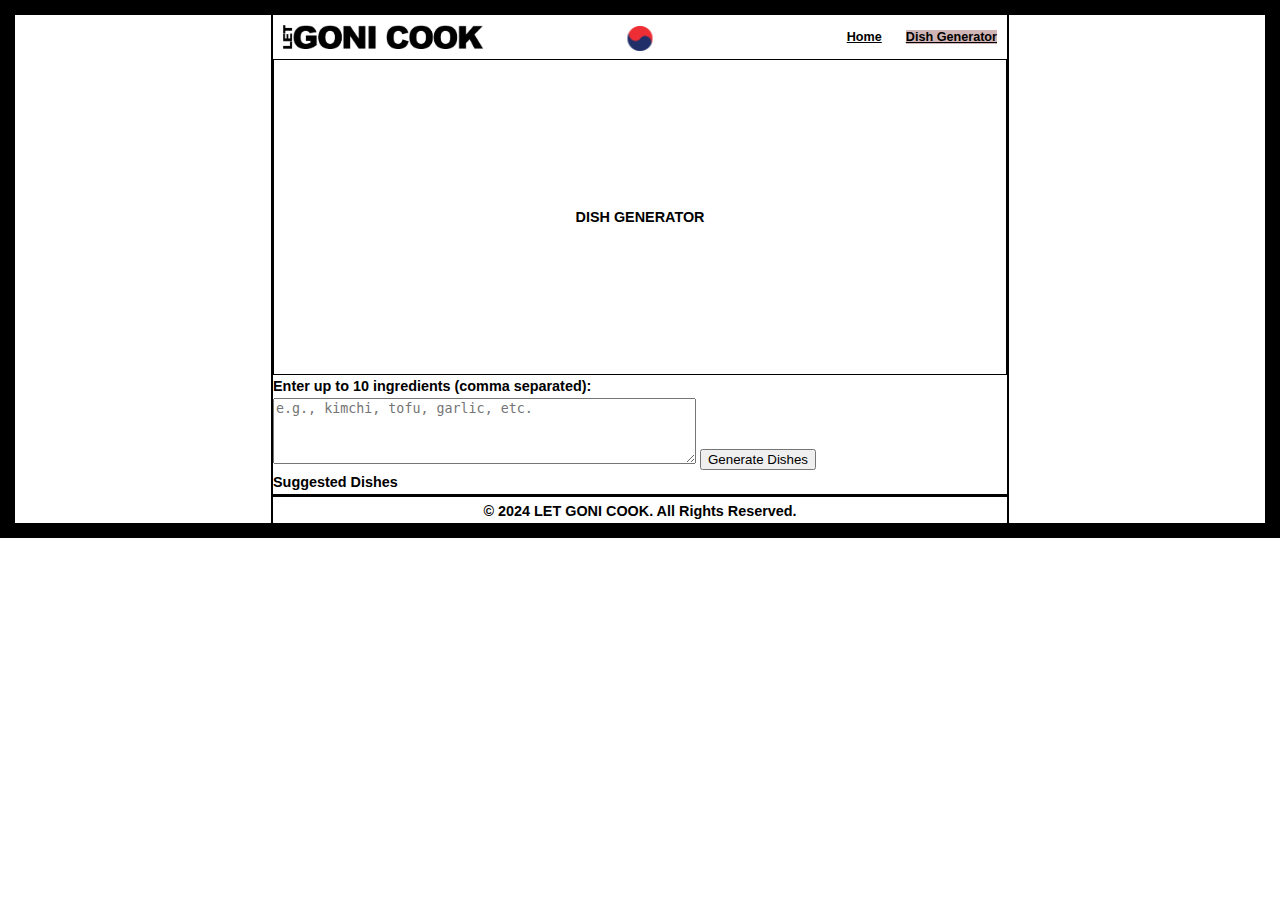
<file: dish_gen.html>
<!DOCTYPE html>
<html lang="en">

<head>
  <meta charset="UTF-8">
  <meta name="viewport" content="width=device-width, initial-scale=1.0">
  <title>Korean Dishes</title>
  <link rel="stylesheet" type="text/css" href="css/html5reset.css">
  <link rel="stylesheet" href="css/styles.css">
</head>

<body>
  <div class="container">
    <!-- Header Section -->
    <div class="container">
      <a href="#hero" class="skip-to-main">Skip to Main Content</a>
      <!-- Header Section -->
      <header>
        <a href="index.html" class="logo-container">
          <img src="image/logo.png" alt="logo of let goni cook website" class="logo">
          <div class="flag">
            <img src="image/korean flag.png" alt="image of korean flag" class="flag-img">
          </div>
        </a>
      
        <nav>
          <ul class="nav-menu">
            <li><a href="index.html" class="nav_active1" id="black">Home</a></li>
            <li><a href="dish_gen.html" class="nav_active2" id="red">Dish Generator</a></li>
          </ul>
        </nav>
      </header>

    <!-- Main Content Section -->
    <main>
      <section class="hero_2">
        <h1>DISH GENERATOR</h1>
      </section>
      <form id="ingredient-form">
        <label for="ingredients">Enter up to 10 ingredients (comma separated):</label>
        <textarea id="ingredients" name="ingredients" rows="4" cols="50"
          placeholder="e.g., kimchi, tofu, garlic, etc."></textarea>
        <button type="submit">Generate Dishes</button>
      </form>

      <div id="result">
        <h2>Suggested Dishes</h2>
        <div id="dish-1"></div>
        <div id="dish-2"></div>
      </div>



    </main>

    <!-- Footer Section -->
    <footer>
      <p>© 2024 LET GONI COOK. All Rights Reserved.</p>
    </footer>
  </div>

  <!-- JavaScript -->
  <script>
    document.getElementById('ingredient-form').addEventListener('submit', async (e) => {
  e.preventDefault();

  // Get the user input (ingredients)
  const ingredients = document.getElementById('ingredients').value;

  // Construct the prompt for the API
  const prompt = `Based on the following ingredients: ${ingredients}, suggest popular Korean dishes.`;

  try {
    // Send the request to your backend server
    const response = await fetch('http://localhost:3000/generate-dishes', {
      method: 'POST',
      headers: {
        'Content-Type': 'application/json',
      },
      body: JSON.stringify({ prompt }),
    });

    // Check if the response is successful
    if (!response.ok) {
      throw new Error('Failed to fetch suggestions.');
    }

    const data = await response.json();

    // Clear previous results
    const resultDiv = document.getElementById('result');
    resultDiv.innerHTML = '<h2>Suggested Dishes</h2>';

    // Display the generated dishes
    if (data.dishes && data.dishes.length > 0) {
      data.dishes.forEach((dish, index) => {
        const dishElement = document.createElement('div');
        dishElement.innerHTML = `<h3>${index + 1}. ${dish}</h3>`;
        resultDiv.appendChild(dishElement);
      });
    } else {
      resultDiv.innerHTML = '<p>No dishes found. Try again!</p>';
    }
  } catch (error) {
    console.error('Error:', error);
    document.getElementById('result').innerHTML = '<p>Error generating dishes. Please try again later.</p>';
  }
});

  
  </script>
</body>

</html>
</file>
<file: css/styles.css>
/* Style for the Skip to Main Content button */
.skip-to-main {
    position: absolute;
    
    top: 0;
    left: 0;
    z-index: 1000;
    
    background: #fff;
    color: #000;
    padding: 8px 16px;
    text-decoration: none;
    transform: translateY(-100%);
    
    transition: transform 0.3s ease;
}

.skip-to-main:focus {
    transform: translateY(0);
    
}

/* Style for the header and logo */
header {
    display: flex;
    justify-content: space-between;
    
    align-items: center;
    padding: 10px;
}





.logo-container {
    display: flex;
    align-items: center;

}

.logo {
    max-width: 200px;
    flex: 0 1 auto;
}


.flag-img {
    width: 25px;
 
    padding-top: 10px;
}

.flag {
    position: absolute;
    left: 50%;
    transform: translate(-50%);



}

/* General Styles */
body {
    font-family: Arial, sans-serif;
    margin: 0;
    padding: 0;
    line-height: 1.6;
    background-color: #ffffff;
    padding-left: 20%;
    padding-right: 20%;
    box-sizing: border-box;
    border: 15px solid #000;
}

.container {
    border-left: 1px solid #000;
    border-right: 1px solid #000;
}

/* Header */
header .nav-menu {
    list-style: none;
    display: flex;
    gap: 1.5rem;
    margin: 0;
    font-size: .79rem;
    font-family: Arial, Helvetica, sans-serif;


}

header .nav-menu li a {

    color: #000000;
    font-weight: bold;

}

#red{
    color: #000000;
    background-color: #cfb5b5;
}
#black{
    color: black;
}


/* Hero Section */
.hero {
    background-image: url("../image/sit_back.png");
    display: flex;
    justify-content: center;
    align-items: center;
    height: 250px;
    text-align: center;
    background-color: #ffffff;
    border: 1px solid #000000;
    background-size: 90%;
    background-position: center;
    background-attachment: fixed;

}

.hero_2 {
    display: flex;
    justify-content: center;
    align-items: center;
    height: 250px;
    padding: 2rem 1rem;
    background-color: #ffffff;
    border: 1px solid #000000;


}

.hero h1 {
    font-size: 1.5rem;
    background-color: #ffffff;
    color: rgb(0, 0, 0);
    padding-left: 7%;
    padding-right: 7%;
    padding-top: 1%;
    padding-bottom: 1%;
}


.hero p {
    font-size: 1.2rem;
    color: #555;
}

/* Popular Dishes Section */
.popular-dishes {
    padding: 2rem 1rem;
    background: #fff;
    text-align: center;
}

.popular-dishes h2 {
    font-size: 1rem;
    margin-bottom: 1rem;
    color: #333;
}

/* Dish Grid */
.dish-grid {
    display: grid;
    grid-template-columns: repeat(auto-fit, minmax(250px, 1fr));
    gap: 1.5rem;
    padding: 1rem;
}

/* Dish Card */
.dish-card {
    border: 3px solid #000000;
    padding: 1rem;
    background: #fff;
    text-align: center;

}

.ingredient-list {
    list-style-position: inside;
    text-align: left;
    padding-left: 0;

}

.dish-card img {
    width: 100%;
    height: auto;
    border-radius: 8px;
    margin-bottom: 1rem;
}

.dish-card h3 {
    font-size: 1.5rem;
    margin-bottom: 0.5rem;
}

.dish-card p {
    font-size: 1rem;
    color: #555;
}

.dish-card:hover {
    transform: scale(1.05);
    box-shadow: 0 8px 12px rgba(0, 0, 0, 2.2);
    transition: transform 1.3s ease, box-shadow 1.3s ease;
}

/*  */


/* Footer */
footer {
    text-align: center;
    padding-top: 3px;
    font-size: 0.9rem;
    border-top: 3px solid #000;
}


/*  */
/*  */
/*  */
/*  */
/*  */
/*  */




/* Dish Card */
.dish-card {
    perspective: 1000px;
    width: 250px;
   
    height: 450px;
    
    margin: 0 auto;

}

.card-inner {
    position: relative;
    width: 100%;
    height: 100%;
    transform-style: preserve-3d;
    transition: transform 1.0s;

}

.card-front,
.card-back {
    position: absolute;
    width: 100%;
    height: 100%;
    backface-visibility: hidden;
    box-sizing: border-box;
    overflow: hidden;
    padding: 1rem;

}

.card-front {
    background-color: hsl(0, 0%, 100%);

}

.card-back {
    background-color: #000000;
    transform: rotateY(180deg);
    color: white;

}

/* Flip the card on hover */
.dish-card:hover .card-inner {
    transform: rotateY(180deg);
}


/* main page 2nd section background*/
.new_background {
    background-image: url("../image/black_background2.jpg");
    background-size: 80%;
    color: white;
    padding-top: 55px;
    background-color: #000;

}


.big_k {
    text-align: center;
    font-family: Arial, Helvetica, sans-serif;
    font-weight: bold;
    font-size: 2rem;

    letter-spacing: 10px;


}




.grid {
    display: grid;
    grid-template-columns: 1fr 1fr;
    grid-template-rows: 1fr;
    gap: 10px;
    width: 100%;
    overflow: hidden;


}

.myface {
    grid-column: 1;
    width: 35%;
    justify-self: end;

}

.text-container {
    grid-column: 2;
    display: flex;
    flex-direction: column;
    justify-content: center;
    justify-self: start;
}

.item {
    font-size: 2.8rem;
    color: rgb(255, 255, 255);
    font-weight: bold;
    display: inline-block;
    padding: 1px 2px;
    margin: 2px 0;

}


.item {
    opacity: 0;
    transform: translateX(-100px);
    transition: transform 2s ease-out, opacity 1s ease-out;
    overflow: hidden;
}

.item.visible {
    opacity: 1;
    transform: translateX(0);

}

.spacer {
    height: 40px;
    width: 100%;
    background: transparent;
}








/* Signature Container */

.signature {
    width: 10%;
    padding-left: 46%;

}

.quote {
    padding-left: 17%;
    padding-right: 10%;
}

.kfc {
    font-family: Verdana, Geneva, Tahoma, sans-serif;
    font-weight: 900;
    font-size: 200%;

}

.mother {
    padding-left: 70%;
}





/**/

.moving-text {
    position: relative;
    width: 100%;
    overflow: hidden;
    height: 50px;
    background-color: #ff0000;

}

.wrapper {
    display: flex;
    animation: scroll-infinite 23s linear infinite;
    white-space: nowrap;

}

.text {
    padding-right: 14px;
    font-size: 1.8rem;
    color: #000000;
    flex-shrink: 0;
    font-family: Arial, Helvetica, sans-serif;
}

@keyframes scroll-infinite {
    0% {
        transform: translateX(0);
    }

    100% {
        transform: translateX(-100%);
    }
}

.wrapper:hover {
    animation-play-state: paused;
}

/* section4 */
.section4 {
    text-align: center;
    font-size: 150%;
    font-weight: 900;
    padding-top: 30px;
    padding-bottom: 30px;

}



.container {
    font-size: 0.9rem;
    font-weight: bold;


}



#cursor {
    color: #000000;
    animation: blink 2s linear infinite;
    font-size: 1.6rem;
}

@keyframes blink {
    0% {
        opacity: 100%
    }

    50% {
        opacity: 0%
    }
}




.question {
    display: flex;
    justify-content: center;
    align-items: center;
    height: 30vh;
    background-image: url("../image/white_paper.jpg");
    background-size: cover;
    position: relative;
    overflow: hidden;
}

.chef {
    font-size: 3rem;
    text-align: center;
    transition: opacity 1s ease;
}








/*                  spinning wheel              */


.wrap {
    width: 90%;
    max-width: 35.37em;

    background-color: #ffffff;



}

.contain {
    position: relative;
    width: 80%;
    height: 100%;
    margin: 0 auto;
}

#wheel {
    max-height: inherit;
    width: inherit;
    top: 0;
    padding: 0;
}

@keyframes rotate {
    100% {
        transform: rotate(360deg);
    }
}

#spin-btn {
    position: absolute;
    transform: translate(-50%, -50%);
    top: 50%;
    left: 50%;
    height: 26%;
    width: 26%;
    border-radius: 50%;
    cursor: pointer;
    border: 0;
    background: radial-gradient(#fdcf3b 50%, #d88a40 85%);

    text-transform: uppercase;
    font-size: 1.8em;
    letter-spacing: 0.1em;
    font-weight: 600;
}

.imgs {
    position: absolute;
    width: 4em;
    top: 45%;
    right: -8%;
}

#final-value {
    font-size: 1.5em;
    text-align: center;
    margin-top: 1.5em;
    color: #202020;
    font-weight: 500;
}

#final-value {
    padding: 10px;
    font-size: 1.2em;
    line-height: 1.5;
}







@media (prefers-reduced-motion: reduce) {
    .moving-text .wrapper {
        animation: none;
    }

    .item {
        opacity: 1;
        transform: none;
        transition: none;

    }

    .dish-card .card-inner {
        transition: none;

    }

    .dish-card:hover .card-inner {
        transform: none;

    }
}


.no-animations * {
    animation: none !important;
    transition: none !important;
  }
</file>
